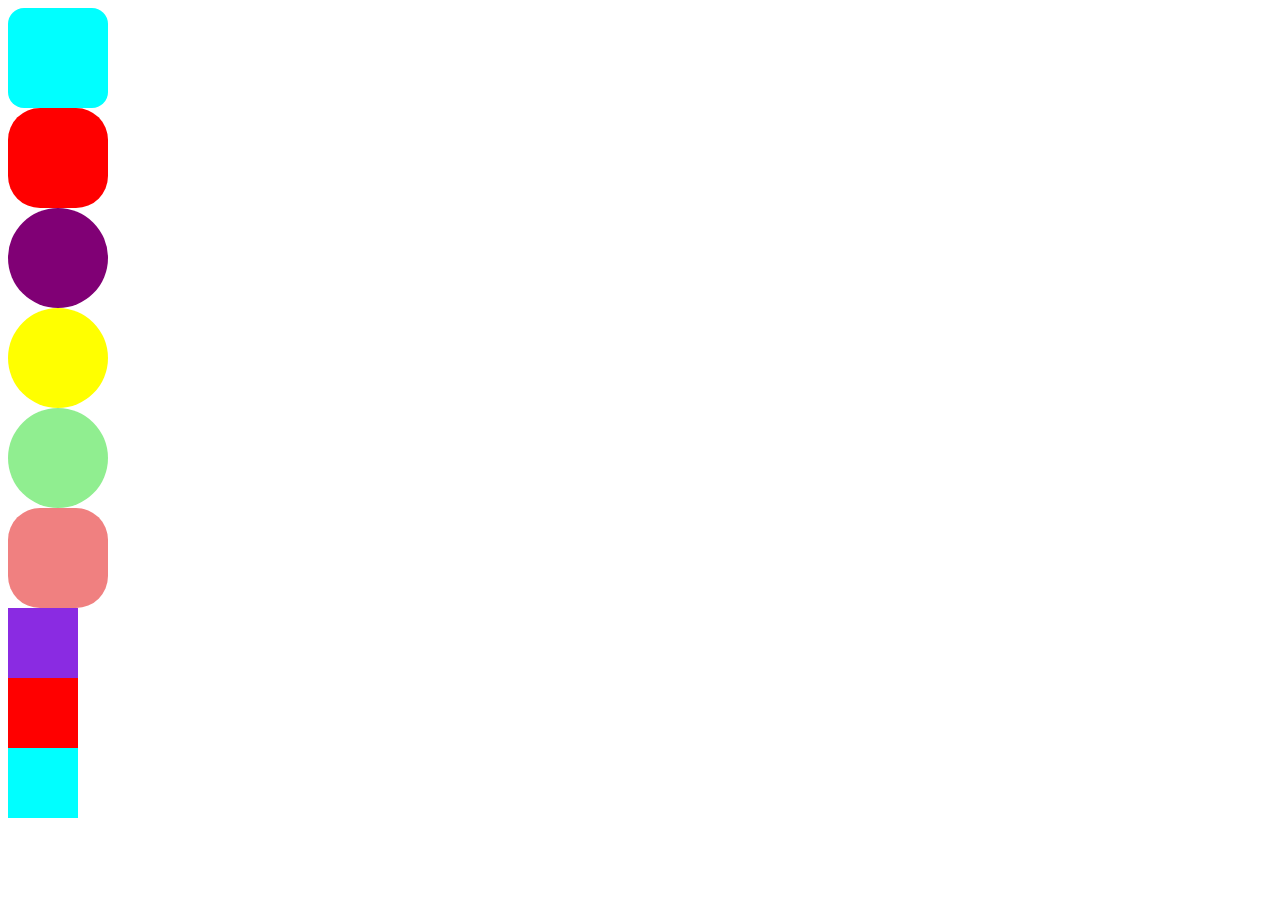
<file: index.html>
<!DOCTYPE html>
<html lang="en">

<head>
    <meta charset="UTF-8">
    <meta name="viewport" content="width=device-width, initial-scale=1.0">
    <title>Gsap Animation</title>
</head>

<body>
    <style>
        .box1 {
            background-color: aqua;
            height: 100px;
            width: 100px;
            border-radius: 16px;
        }

        .box2 {
            background-color: red;
            height: 100px;
            width: 100px;
            border-radius: 32px;
        }

        .box3 {
            background-color: rgb(128, 0, 117);
            height: 100px;
            width: 100px;
            border-radius: 64px;
        }

        .box4 {
            background-color: yellow;
            height: 100px;
            width: 100px;
            border-radius: 99px;
        }

        .box5 {
            background-color: lightgreen;
            height: 100px;
            width: 100px;
            border-radius: 64px;
        }

        .box6 {
            background-color: lightcoral;
            height: 100px;
            width: 100px;
            border-radius: 32px;
        }

        .sct1 {
            background-color: aqua;
            width: 70px;
            height: 70px;
        }
        .sct2 {
            background-color: red;
            width: 70px;
            height: 70px;
        }
        .sct3 {
            background-color: blueviolet;
            width: 70px;
            height: 70px;
        }
    </style>
    <div class="box1" id="card1"></div>
    <div class="box2" id="card2"></div>
    <div class="box3" id="card3"></div>
    <div class="box4" id="card4"></div>
    <div class="box5" id="card5"></div>
    <div class="box6" id="card6"></div>

    <div class="sct3" id="sct3"></div>
    <div class="sct2" id="sct2"></div>
    <div class="sct1" id="sct1"></div>
    <script src="https://cdn.jsdelivr.net/npm/gsap@3.12.5/dist/gsap.min.js"></script>
    <script>
        gsap.rejisterPlugin(ScrollTrigger);

        gsap.to("#sct1",
            {
                ScrollTrigger: {
                    trigger: "#sct1",
                    toggleActions: "restart pause reverse pause"
                },
                x: 400,
                rotation: 360,
                duration: 3
            }
        );




        // gsap.to(
        //     "#card2", {
        //     backgroundColor: "yellow",
        //     xPercent: 500,
        //     duration: 1,
        //     yoyo: true,
        //     repeat: -1,
        // });
        // gsap.from(
        //     "#card3", {
        //     xPercent: 1000,
        //     duration: 1,
        //     yoyo: true,
        //     repeat: -1,
        //     backgroundColor: "white",
        // });

        // gsap.fromTo(
        //     "#card4",
        //     {
        //         xPercent: "100",
        //     },
        //     {
        //         xPercent: "1000",
        //         duration: 9,
        //         backgroundColor: "#00ff00",
        //         yoyo: true,
        //         repeat: -1,
        //     },
        // );
        // gsap.from(
        //     "#card1",
        //     {
        //         yPercent: "500",
        //         duration: 1,
        //         repeat: -1,
        //         yoyo: true,
        //     }
        // );

        // gsap.from(
        //     "#card5",
        //     {
        //         xPercent: "1000",
        //         duration: 1,
        //         backgroundColor: "white",
        //         yoyo: true,
        //         repeat: -1,
        //     }

        // );
        // gsap.from(
        //     "#card9",
        //     {
        //         xPercent: "1000",
        //         duration: 1,
        //         backgroundColor: "white",
        //         yoyo: true,
        //         repeat: -1,
        //     }

        // );
        // gsap.from(
        //     "#card6",
        //     {
        //         xPercent: "800",
        //         duration: 1,
        //         backgroundColor: "aqua",
        //         rotate: 180,
        //         repeat: -1,
        //         yoyo: true,
        //     }
        // );
    </script>
</body>

</html>
</file>
